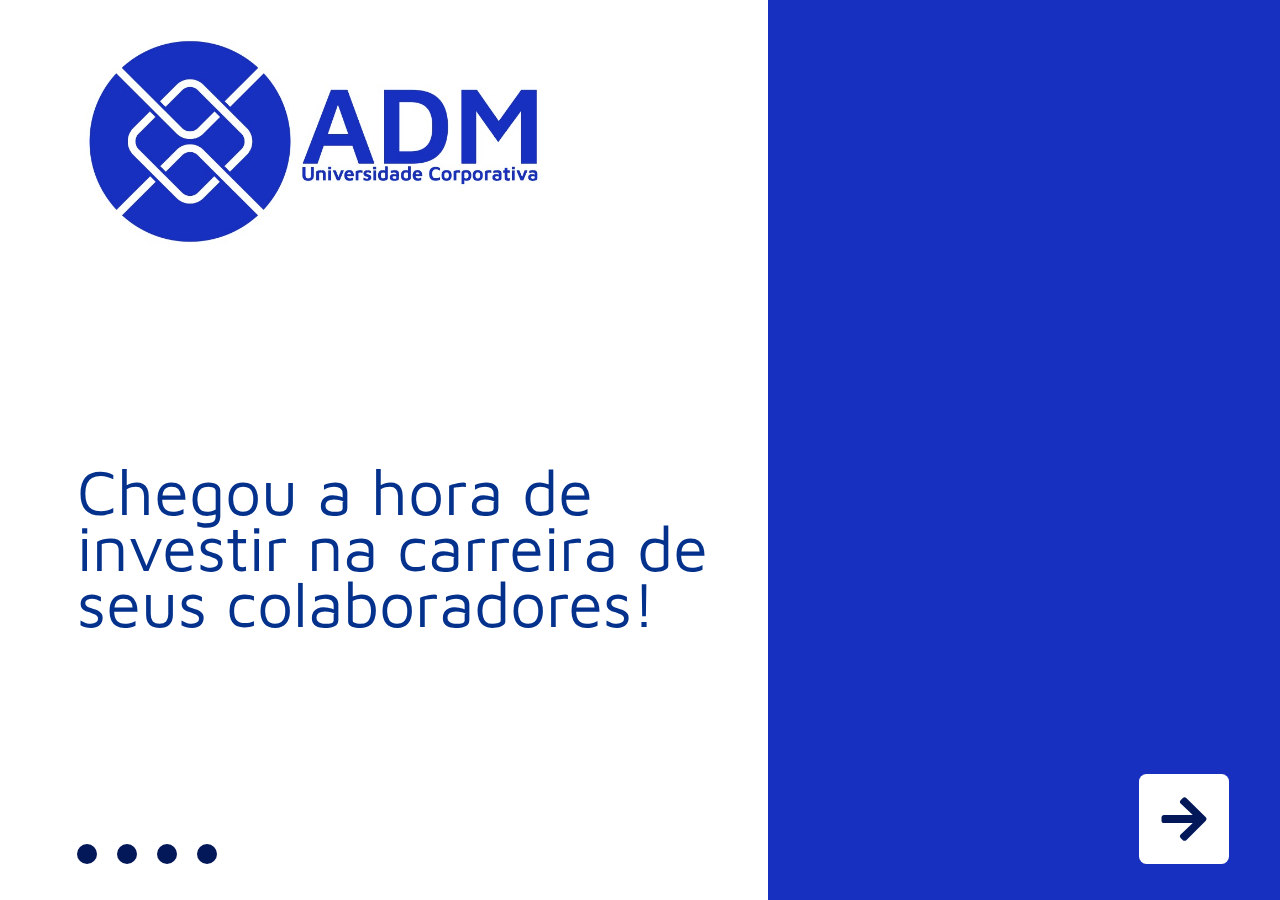
<file: Projeto - Site - Educação Corporativa/index.html>
<!DOCTYPE html>
<html lang="pt-BR">
<head>
    <meta charset="UTF-8">
    <meta name="viewport" content="width=device-width, initial-scale=1.0">
    <title>ADM - Universidade Corporativa</title>


    <link rel="stylesheet" href="./styles/main.css">
    <link rel="stylesheet" href="./styles/landingPage.css">
    <link href="https://fonts.googleapis.com/css2?family=Maven+Pro:wght@400;500;600;700&display=swap" rel="stylesheet">
    <link href="https://fonts.googleapis.com/css2?family=Archivo:wght@400;500;600;700&display=swap" rel="stylesheet">

</head>
<body>
    <div class="header-content-left">
        <div class="innerHeaderContent">
            <div id="logo">
                <img src="./images/logo.jpeg" alt="Logotipo">
            </div>
            <div class="slogan">
                <h1>Chegou a hora de investir na carreira de seus colaboradores!</h1>
            </div>
            <div class="ball4">
                <img src="./images/ball4.svg" alt="Detalhes 4 Bolinhas">
            </div>
        </div>
    </div>
    <div class="header-content-right">
        <div class="innerHeaderContentRight">
            <a href="./home-page.html"><img src="./images/button-arrow.svg" alt="Botão com Seta"></a>
        </div>
    </div>
</body>
</html>
</file>
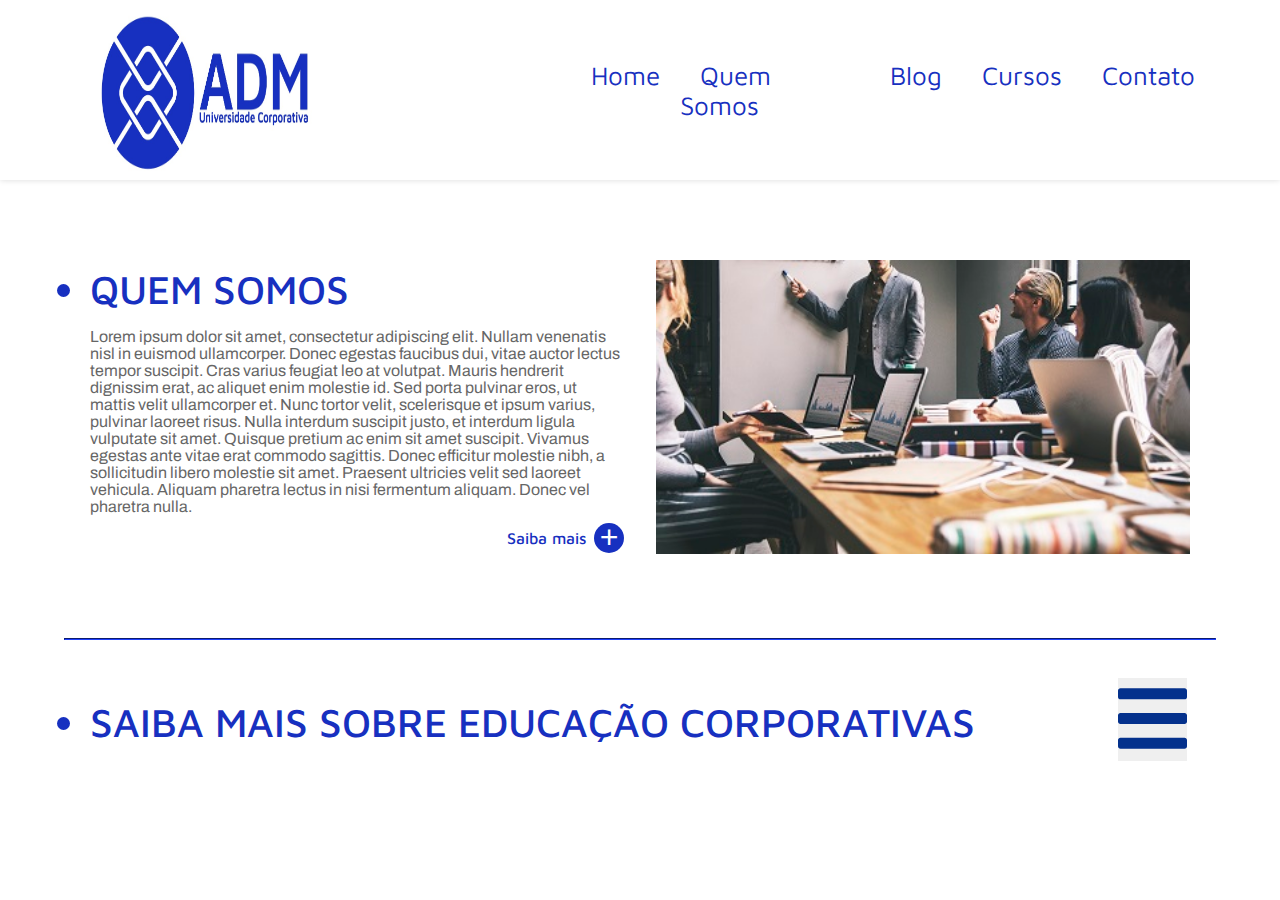
<file: Projeto - Site - Educação Corporativa/home-page.html>
<!DOCTYPE html>
<html lang="pt-BR">
  <head>
    <meta charset="UTF-8" />
    <meta name="viewport" content="width=device-width, initial-scale=1.0" />
    <title>Home</title>

    <link rel="stylesheet" href="./styles/main.css" />
    <link rel="stylesheet" href="./styles/home-page.css" />
    <link
      href="https://fonts.googleapis.com/css2?family=Maven+Pro:wght@400;500;600;700&display=swap"
      rel="stylesheet"
    />
    <link
      href="https://fonts.googleapis.com/css2?family=Archivo:wght@400;500;600;700&display=swap"
      rel="stylesheet"
    />
  </head>

  <body>
    <div class="navbar">
      <div id="logo-navbar">
        <img src="./images/logo.jpeg" alt="Logotipo" />
      </div>
      <div class="menu">
        <ul>
          <li>
            <a href="#">Home</a>
          </li>
          <li>
            <a href="#">Quem Somos</a>
          </li>
          <li>
            <a href="#">Blog</a>
          </li>
          <li>
            <a href="#">Cursos</a>
          </li>
          <li>
            <a href="#">Contato</a>
          </li>
        </ul>
      </div>
    </div>
    <div id="about-us">
      <div class="container">
        <div class="aboutus-content">
          <h2>QUEM SOMOS</h2>
          <p>
            Lorem ipsum dolor sit amet, consectetur adipiscing elit. Nullam
            venenatis nisl in euismod ullamcorper. Donec egestas faucibus dui,
            vitae auctor lectus tempor suscipit. Cras varius feugiat leo at
            volutpat. Mauris hendrerit dignissim erat, ac aliquet enim molestie
            id. Sed porta pulvinar eros, ut mattis velit ullamcorper et. Nunc
            tortor velit, scelerisque et ipsum varius, pulvinar laoreet risus.
            Nulla interdum suscipit justo, et interdum ligula vulputate sit
            amet. Quisque pretium ac enim sit amet suscipit. Vivamus egestas
            ante vitae erat commodo sagittis. Donec efficitur molestie nibh, a
            sollicitudin libero molestie sit amet. Praesent ultricies velit sed
            laoreet vehicula. Aliquam pharetra lectus in nisi fermentum aliquam.
            Donec vel pharetra nulla.
          </p>
          <div class="btns">
            <a href="#">Saiba mais <span>+</span></a>
          </div>
        </div>
        <div class="image-about">
          <img src="./images/business.jpg" alt="Imagem Sobre Nós" />
        </div>
      </div>
    </div>

    <hr class="divisao"/>

    <div id="blog">
        <div class="container">
            <div class="blog-saibamais">
                <h2>SAIBA MAIS SOBRE EDUCAÇÃO CORPORATIVAS</h2>
            </div>
            <button class="navbar-button">
                <img src="./images/navbar.svg" alt="Barrinhas para abrir menu lateral">
            </button>
        </div>
    </div>


  </body>
</html>
</file>
<file: Projeto - Site - Educação Corporativa/styles/main.css>
*{
    margin: 0;
    padding: 0;
}

/*font-family: 'Maven Pro', sans-serif;
font-family: 'Archivo', sans-serif;*/


:root{
    --color-background:#1730C0;
    --color-slogan:#04318C;
    --color-details:#031859;
    --color-text-large:#031859;
    --color-title:#385CC6;
    --color-icon-and-title-navbar:#1730C0;
    --color-balls:#04318C;
    --color-courses-cards:#ffffff;
    --color-leia-mais:#000000;
    --color-text-contact:#04318C;
    --color-description:#1B45BE;
    --color-hover-select: #1730C0;
    --color-hover-select-navbar: #031859;
    --color-text-complement: #666666;
}

.container{
    width:90vw;
    max-width:1100px;
    margin: 0 auto;
}
</file>
<file: Projeto - Site - Educação Corporativa/styles/landingPage.css>
body{
    width:100vw;
    height:100vh;
    
    display:flex;
    flex-wrap: nowrap;
}
.header-content-left{
    width:60%;
    height:100%;
    
    background:#fff;

    display:flex;
    justify-content:flex-end;
}
.header-content-left .innerHeaderContent {
    width: 90%;
    padding: 2rem 0;
    display: flex;
    flex-direction: column;
    flex-wrap: nowrap;
}
.header-content-left #logo img{
    width: 100%;
    max-width:500px;
}
.header-content-left .innerHeaderContent .slogan {
    height: 100%;
    display: flex;
    justify-content: center;
    align-items: center;
}
.header-content-left .slogan h1{
    font: 400 4rem 'Maven Pro';
    line-height: 3.5rem;
    color: var(--color-slogan);
}

.header-content-right{
    width:40%;
    height:100%;
    background: var(--color-background);

    display:flex;
    justify-content:flex-start;
}
.header-content-right .innerHeaderContentRight {
    width: 90%;
    padding: 2rem 0;
    display: flex;
    flex-direction: column;
    flex-wrap: nowrap;
    justify-content: flex-end;
    align-items: flex-end;
}

.header-content-right .innerHeaderContentRight a img {
    width: 90px;
    height: 90px;
}
</file>
<file: Projeto - Site - Educação Corporativa/styles/home-page.css>
body{
    width:100vw;
    height:100vh;
    flex-wrap: nowrap;
    overflow-x: hidden;
}

.navbar{
    display: flex;
    align-items: center;
    height: 20%;
    width: 100%;
    background: #FFFFFF;
    border: 1px solid #FFFFFF;
    box-sizing: border-box;
    box-shadow: 0px 0px 6px rgba(0, 0, 0, 0.15);
}

#logo-navbar {
    width:30%;
    height: 90%;
}

#logo-navbar img {
    width: 18vw;
    height: 18vh;
    margin: 0px 0px 0px 25%;
}

.menu {
    display: flex;
    justify-content: flex-end;
    margin: 0px 5% 0px 15%;
}

.menu ul {
    list-style: none;
    display: flex;
    justify-content: space-between;
}

.menu a {
    text-decoration: none;
    font: 400 26px "Maven Pro";
    margin: 20px;
    color: var(--color-icon-and-title-navbar);
}

.menu a:hover {
    transition: 0,1s;
    color: var(--color-hover-select-navbar);
}


#about-us{
    padding: 80px 0;
}
#about-us .container{
    display:grid;
    grid-template-columns: 1fr 1fr;
    gap:2rem
}
#about-us .aboutus-content {
    display: flex;
    flex-direction: column;
    justify-content: center;
}
#about-us h2 {
    margin-bottom:1rem;
    display: list-item;
    font: 500 2.5rem "Maven Pro";
    color: var(--color-background);
}
#about-us p{
    color: var(--color-text-complement);
    font: 400 1rem Archivo;
}
#about-us .image-about img {
    width: 100%;
}
#about-us .aboutus-content .btns {
    display: flex;
    justify-content: flex-end;
}
#about-us .aboutus-content .btns a {
    text-decoration: none;
    display: flex;
    justify-content: center;
    align-items: center;
    margin-top: .5rem;
    font: 500 1rem "Maven Pro";
    color: var(--color-background);
}
#about-us .aboutus-content .btns a span {
    width: 30px;
    height: 30px;
    display: flex;
    justify-content: center;
    align-items: center;
    background: var(--color-background);
    border-radius: 50%;
    color: #fff;
    font-size: 2rem;
    font-family: arial;
    margin-left: .5rem;
}

.divisao {
    border-color: #1730c0;
    margin: 0px 5% 3% 5%;

}

#blog .container{
    display: flex;
}

#blog h2 {
    margin-bottom:1rem;
    display: list-item;
    font: 500 2.5rem "Maven Pro";
    color: var(--color-background);
    padding: 20px 0px 0px 0px;
}

#blog .container .navbar-button {
    border: none;
    margin: 0px 0px 0px 13%;
}
</file>
